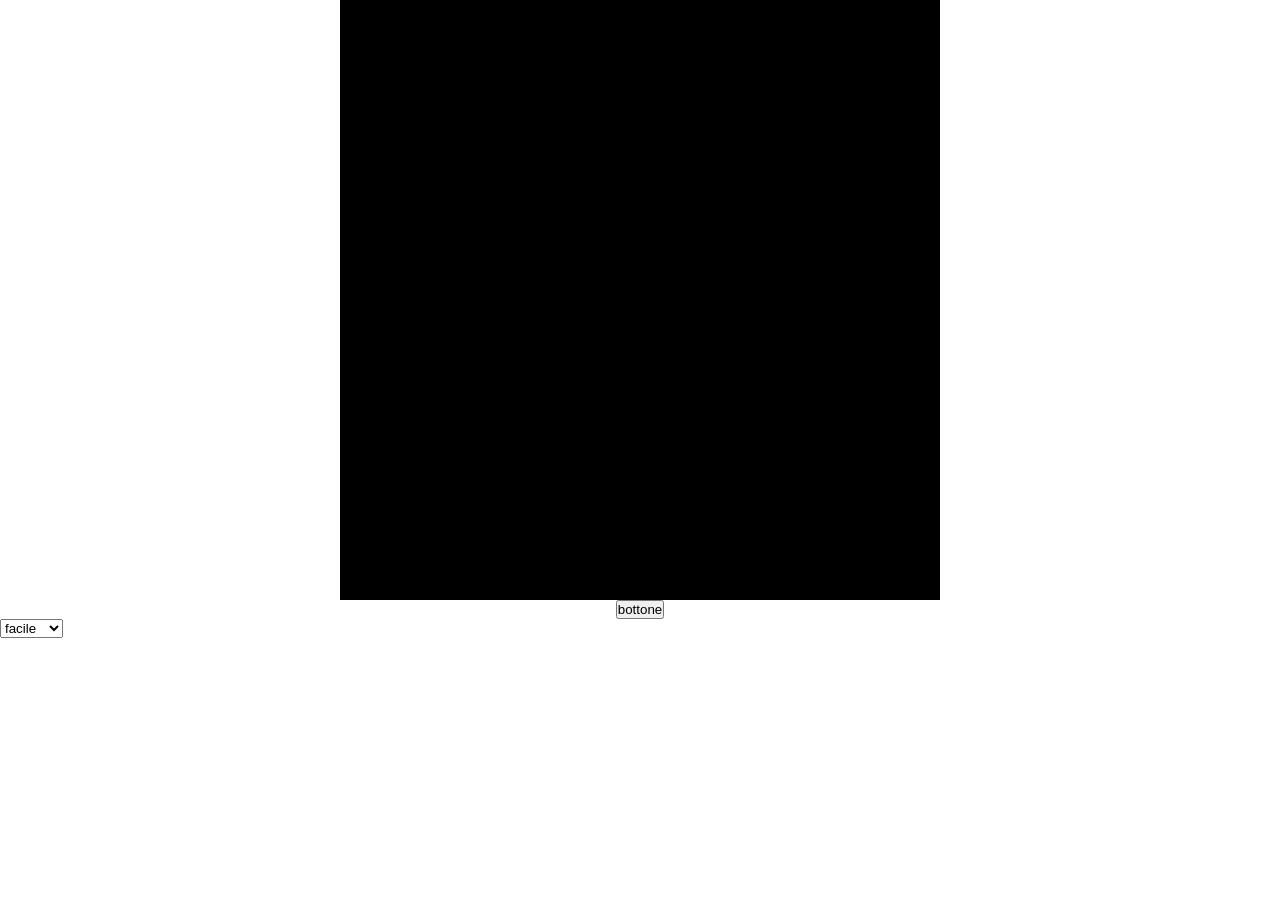
<file: bonus/index.html>
<!DOCTYPE html>
<html>
<head>
  <title>Controllo con Caselle di Input</title>
  <link rel="stylesheet" href="css/master.css">
</head>
<body>
  

  <div id="playground"></div>
  <button class="button">bottone</button>
  <select name="" id="select">
    <option value="facile">facile</option>
    <option value="medio">medio</option>
    <option value="difficile">difficile</option>
  </select>

<script src="js/script.js"></script>
</body>
</html>
</file>
<file: bonus/css/master.css>
*{
    padding: 0;
    margin: 0;
    box-sizing: border-box;
}

#playground{
    margin: 0 auto;
    width: 600px;
    height: 600px;
    background-color: black;
    display: flex;
    flex-wrap: wrap;
}


.button{
    margin: 0 auto;
    display: block;
}

.square{
    border: 1px solid white;
    width: calc(100% / 10);
    height: calc(100% / 10);
    display: flex;
    justify-content: center;
    align-items: center;
    color: white;
}

.active{
    background-color: aquamarine;
}

.red{
    background-color: red;
}
</file>
